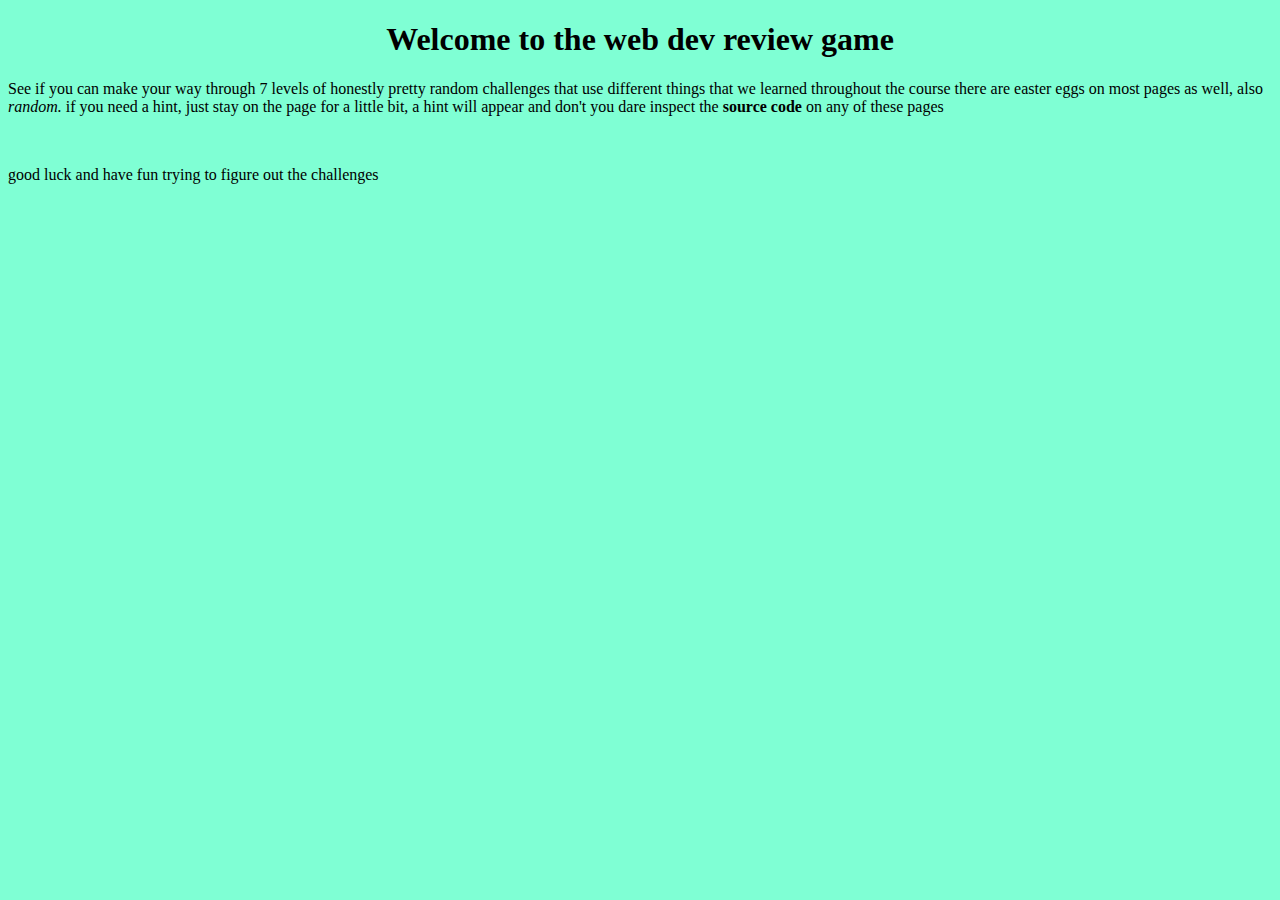
<file: level1/index.html>
<!-- level 1 -->
<!DOCTYPE html>
<html lang="en">
<head>
    <meta charset="UTF-8">
    <meta http-equiv="X-UA-Compatible" content="IE=edge">
    <meta name="viewport" content="width=device-width, initial-scale=1.0">
    <title>Start Page</title>
    <script src="./lvl1.js"></script>
    <script src="../OverallJS.js"></script>
    <link rel="stylesheet" href="../OverallCss.css">
</head>
<body>
    <h1>Welcome to the web dev review game</h1>
    <p>See if you can make your way through 7 levels of honestly pretty random challenges that use different things that we learned throughout the course there are easter eggs on most pages as well, also <em> random.</em> if you need a hint, just stay on the page for a little bit, a hint will appear and don't you dare inspect the <b>source code</b> on any of these pages</p>
    <br>
    <p>good luck and have fun trying to figure out the challenges</p>
    
    <p id="hint" class="hidden"> Actually you are allowed to inspect the code, it might be helpful on this one</p>
    <!-- level2/level2.html -->
</body>
</html>
</file>
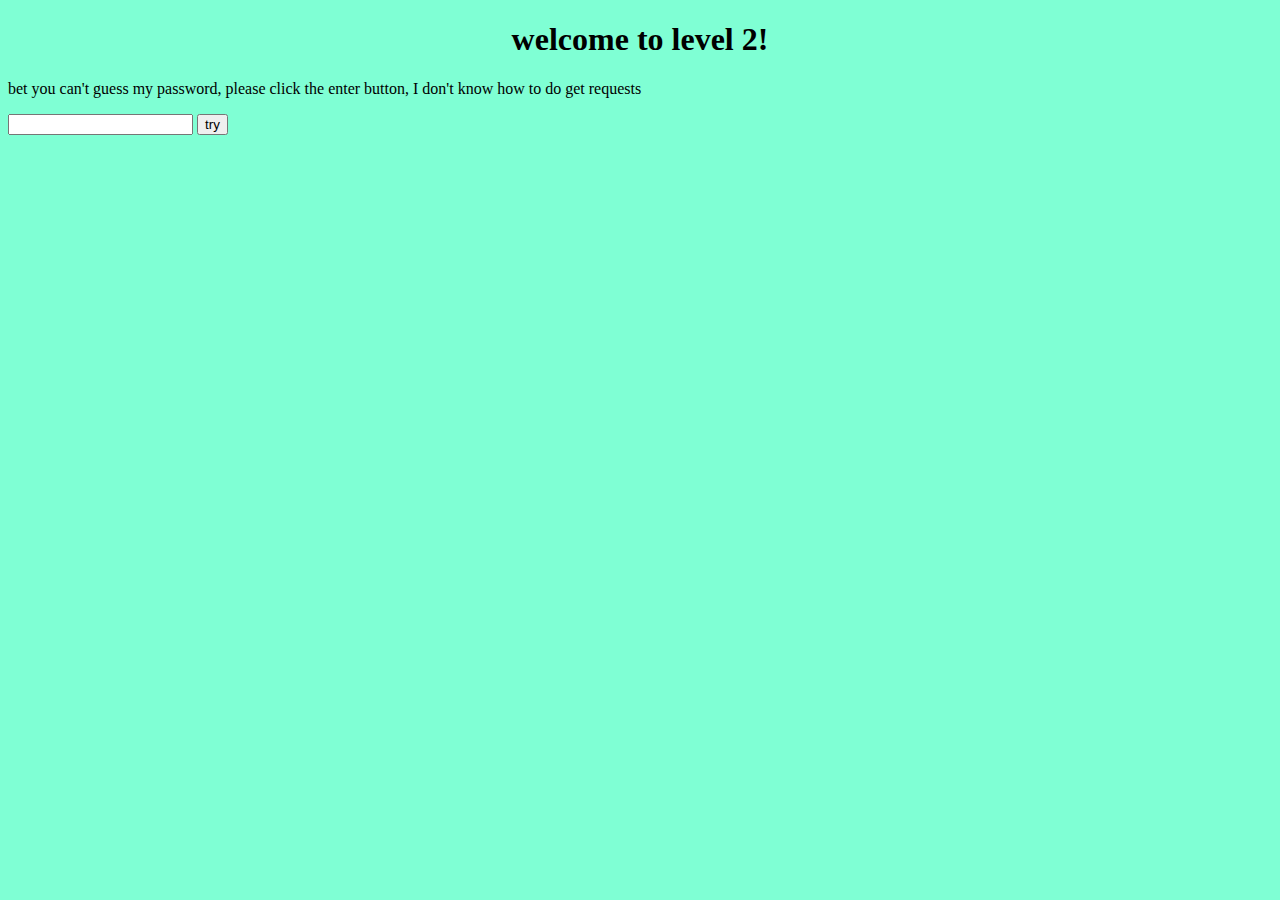
<file: level2/level2.html>
<!-- level 2 -->
<!DOCTYPE html>
<html lang="en">
<head>
    <meta charset="UTF-8">
    <meta http-equiv="X-UA-Compatible" content="IE=edge">
    <meta name="viewport" content="width=device-width, initial-scale=1.0">
    <title>Level 2</title>
    <script src="lvl2.js"></script>
    <script src="../OverallJS.js"></script>
    <link rel="stylesheet" href="../OverallCss.css">
</head>
<body>
    <h1>welcome to level 2!</h1>
    <p>bet you can't guess my password, please click the enter button, I don't know how to do get requests</p>
    <form id="passwordForm" method="get">
        <input type="text" id="password" name = "password">
        <input type ="button" id="submit" value="try">
    </form>
    <p id="response"></p>
    <p id="hint" class="hidden"> told you you wouldn't be able to find it here XD</p>
</body>
</html>
</file>
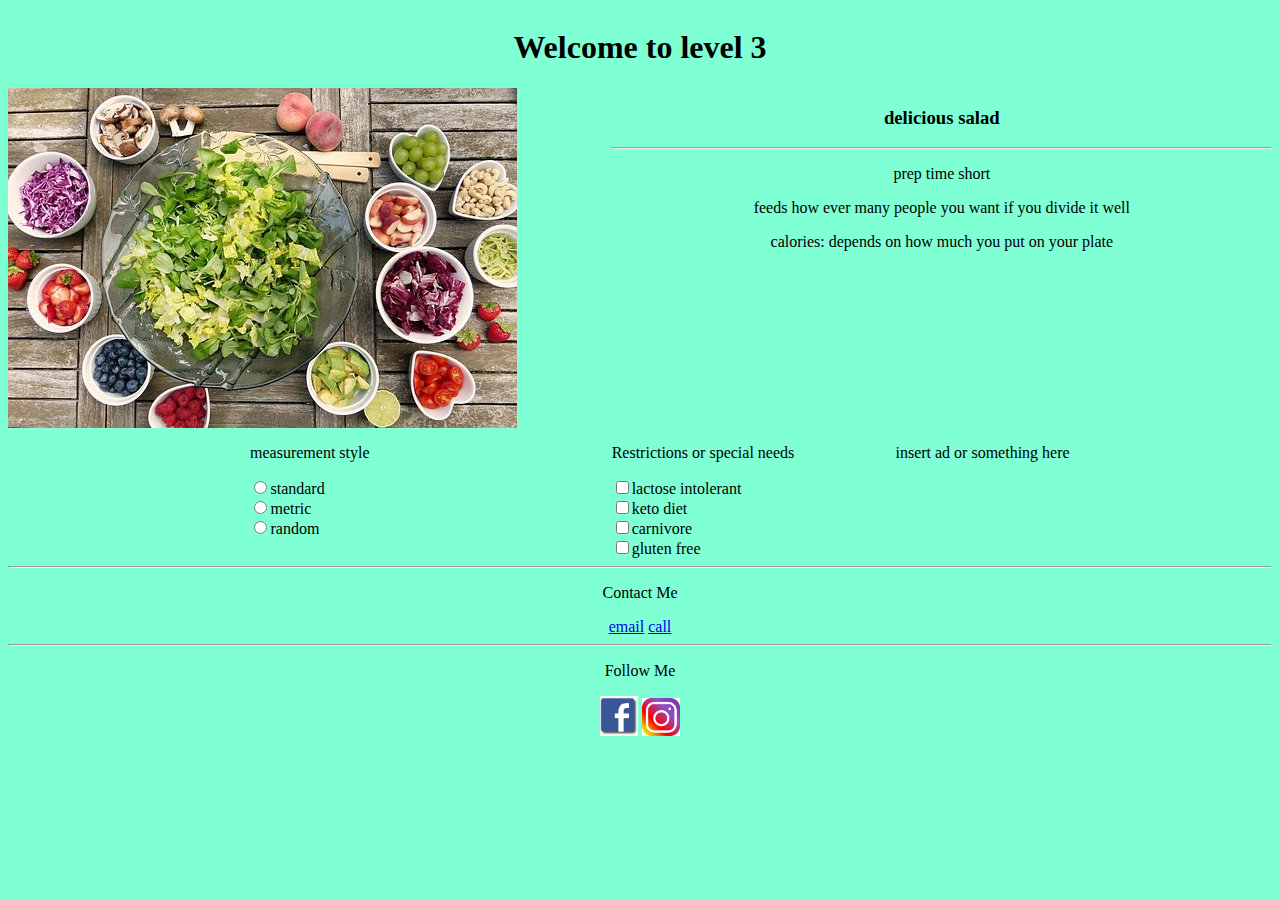
<file: level3/AfterForm copy.html>
<!DOCTYPE html>
<html lang="en">

<head>
    <meta charset="UTF-8">
    <meta http-equiv="X-UA-Compatible" content="IE=edge">
    <meta name="viewport" content="width=device-width, initial-scale=1.0">
    <title>Maybe Click around</title>
    <link rel="stylesheet" href="./lvl3.css">
    <link rel="stylesheet" href="../OverallCss.css">
    <script src="./lvl3.js"></script>
    <script src="../OverallJS.js"></script>
</head>

<body>
    <div id="header">
        <h1>Welcome to level 3</h1>
    </div>
   
        <img id="image" src="salad.jpg" alt="delicious looking salad" />
    
    <div id="title">
        <h3>delicious salad</h3>
        <hr>
        <p>prep time short</p>
        <p>feeds how ever many people you want if you divide it well</p>
        <p>calories: depends on how much you put on your plate</p>
        <p id="hint" class="hidden"> you're still looking here?</p>
    </div>
    <div id="options">
        <form id="radiobuttons">
            <p>measurement style</p>
            <div style="text-align: left; padding-left : 40%">
                <input type="radio" value = "standard" name="measure">standard</input><br>
                <input type="radio" value = "metric" name="measure">metric</input><br>
                <input type="radio" value = "random" name="measure">random</input>
            </div>
        </form>

    </div>
    <div id="restrictions">
        <p>Restrictions or special needs</p>
        <form id="checkbox">
            <input type="checkbox">lactose intolerant</input><br>
            <input type="checkbox">keto diet</input><br>
            <input type="checkbox">carnivore</input><br>
            <input type="checkbox">gluten free</input>
        </form>
    </div>
    <div id="addons">
        <p>insert ad or something here</p>
    </div>
    <div id="footer">
        <hr>
        <p>Contact Me</p>
        <a href="../lvl4/AreYouSupposedToBeHere.html">email</a>
        <a href="../lvl4/AreYouSupposedToBeHere.html">call</a><hr>
        <p>Follow Me</p>
        <a href="../lvl4/AreYouSupposedToBeHere.html"><img style="max-width: 3%;" src="facebook.jfif"></a>
        <a href="../lvl4/AreYouSupposedToBeHere.html"><img style ="max-width: 3%" src="instagram.jfif"></a>
        
    </div>
</body>

</html>
</file>
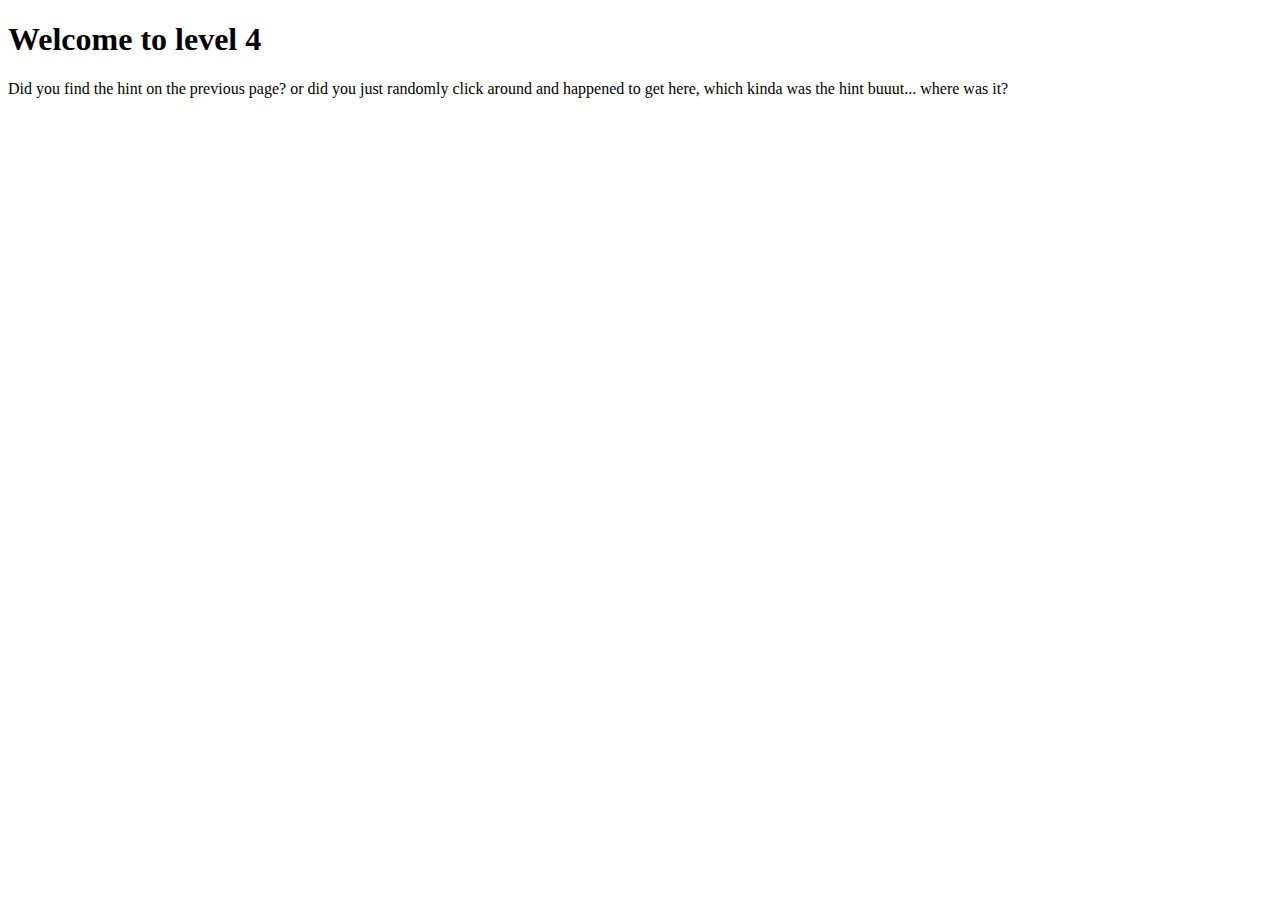
<file: level4/afterEventListener.html>
<!DOCTYPE html>
<html lang="en">
<head>
    <meta charset="UTF-8">
    <meta http-equiv="X-UA-Compatible" content="IE=edge">
    <meta name="viewport" content="width=device-width, initial-scale=1.0">
    <title>Is your screen too big?</title>
    <link rel="stylesheet" href="lvl5.css">
</head>
<body>
    <h1> Welcome to level 4</h1>
    <p> Did you find the hint on the previous page? or did you just randomly click around and happened to get here, which kinda was the hint buuut... where was it?</p>
    <a id="hidden" href="../level5/afterHidden.html">either you cheated or you understood my vague hint</a>
    
</body>
</html>
</file>
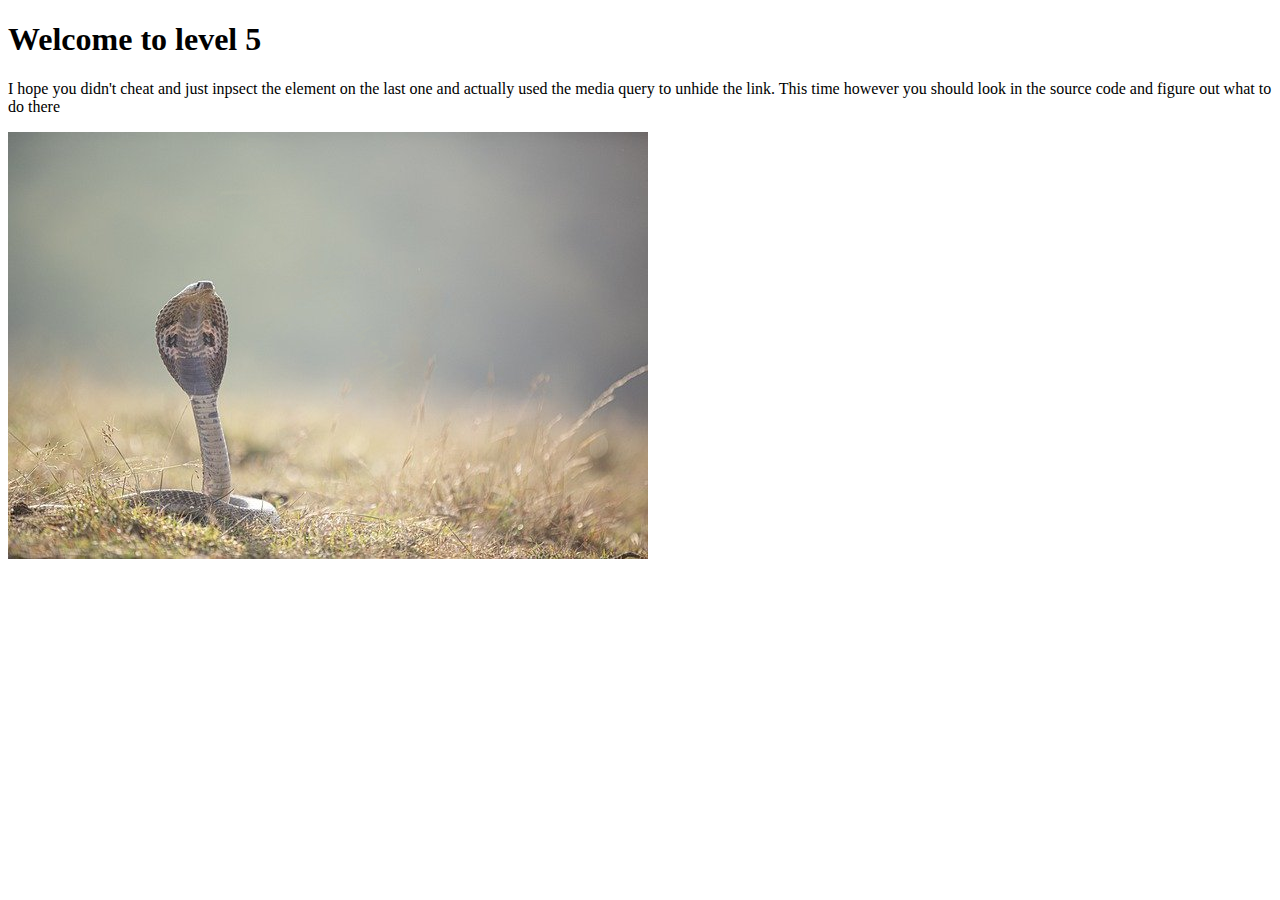
<file: level5/afterHidden.html>
<!DOCTYPE html>
<html lang="en">
<head>
    <meta charset="UTF-8">
    <meta http-equiv="X-UA-Compatible" content="IE=edge">
    <meta name="viewport" content="width=device-width, initial-scale=1.0">
    <link href="./lvl6.css" rel="stylesheet" />
    <title></title>
</head>
<body>
    <h1>Welcome to level 5</h1>
    <p>I hope you didn't cheat and just inpsect the element on the last one and actually used the media query to unhide the link. This time however you should look in the source code and figure out what to do there</p>
    <div>
        <img id="ChangeMyContrast" src="./snek.JPG" alt="snake in grass">
        <img class="JustWait" src="./snek.png" alt="snake in grass">
    </div>
</body>
</html>
</file>
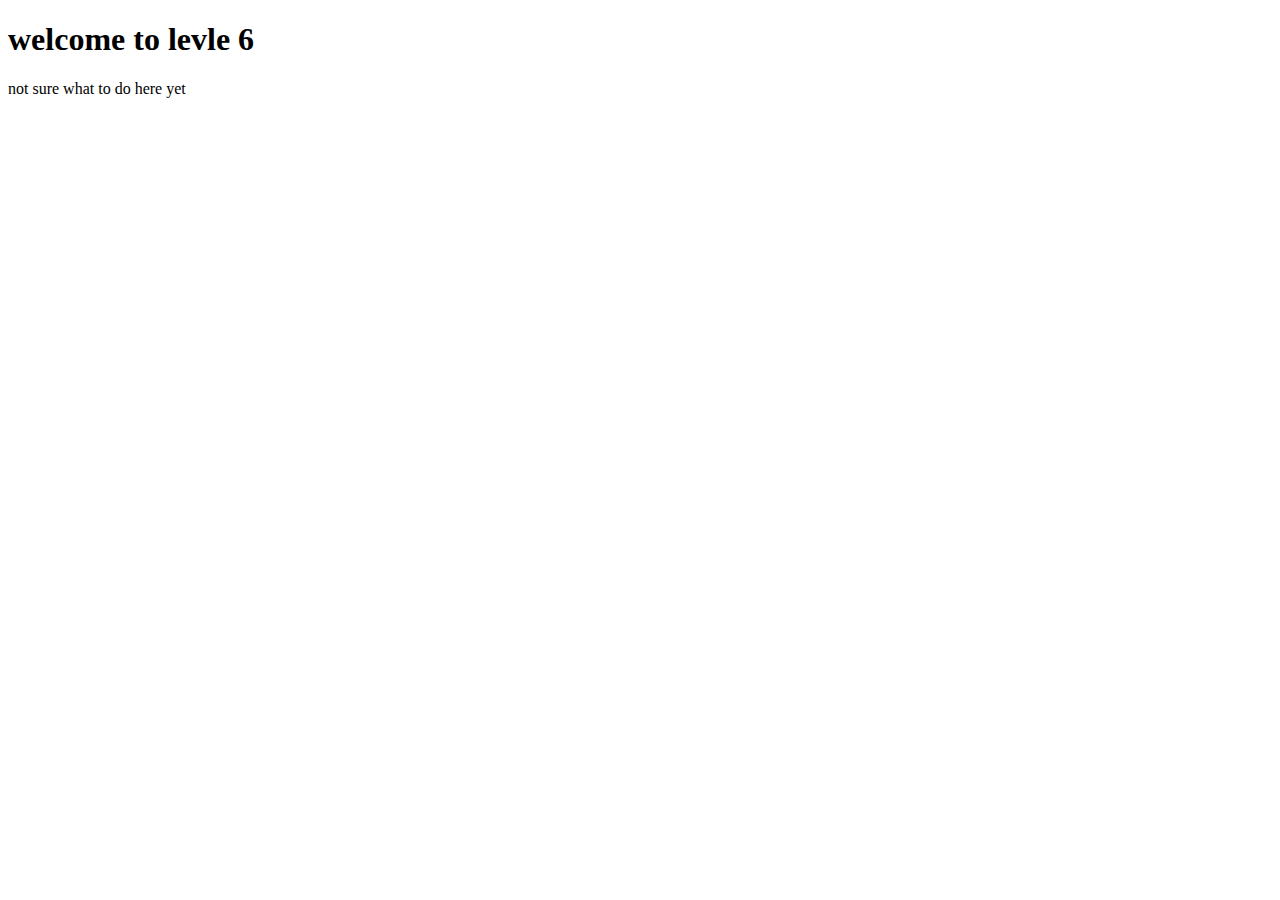
<file: level6/hmm.html>
<!DOCTYPE html>
<html lang="en">
<head>
    <meta charset="UTF-8">
    <meta http-equiv="X-UA-Compatible" content="IE=edge">
    <meta name="viewport" content="width=device-width, initial-scale=1.0">
    <title>hmm</title>
</head>
<body>
    <h1>welcome to levle 6</h1>
    <p>not sure what to do here yet</p>
    <!-- maybe somethign that has to do with images - and sliders? steganograph -->
    <!-- fake way, draw the link on the image lightly, save the image and the code as two images and have a slider to change the inversion of the actual pic -->
</body>
</html>
</file>
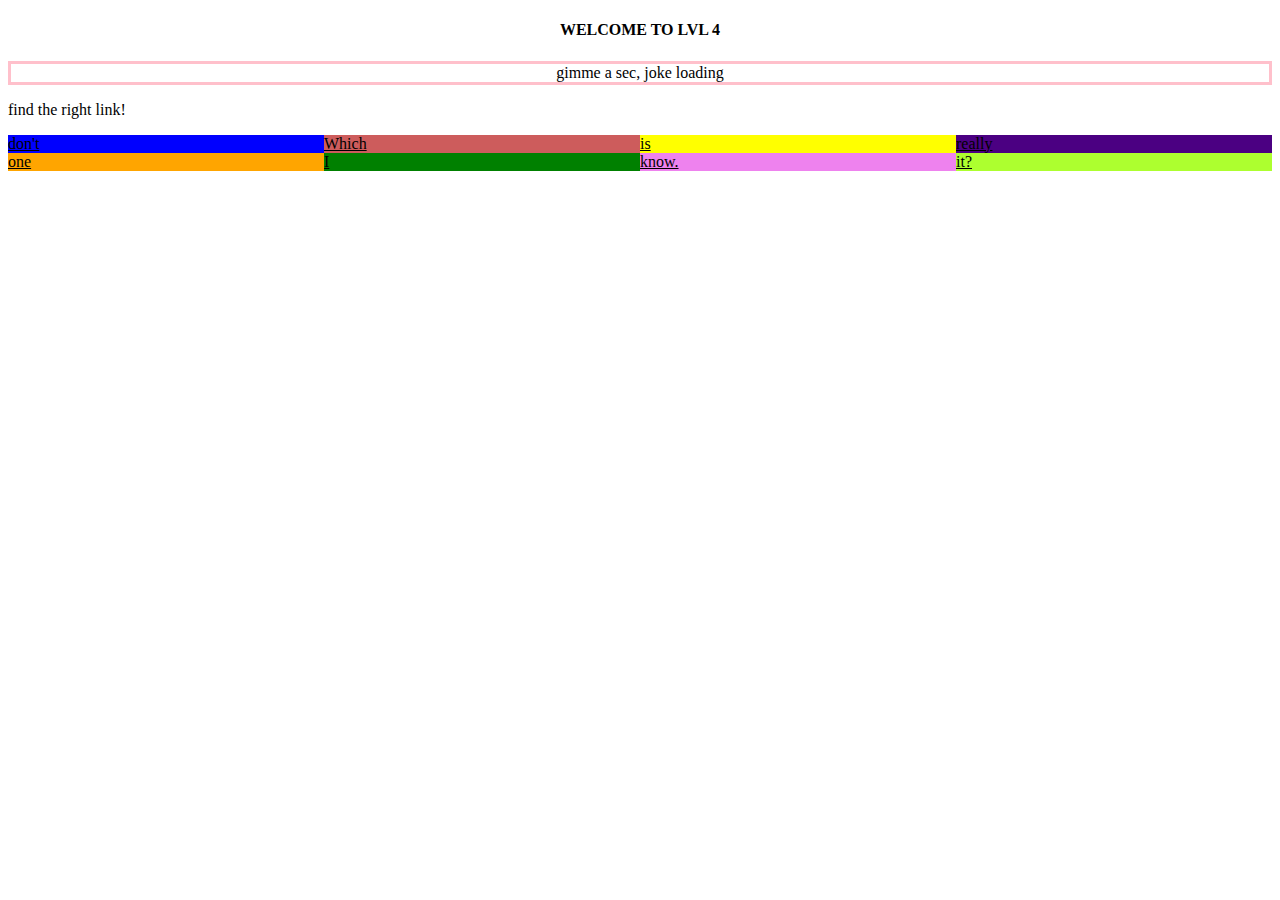
<file: lvl4/AreYouSupposedToBeHere.html>
<!DOCTYPE html>
<html lang="en">

<head>
    <meta charset="UTF-8">
    <meta http-equiv="X-UA-Compatible" content="IE=edge">
    <meta name="viewport" content="width=device-width, initial-scale=1.0">
    <script src="./lvl4.js"></script>
    <link href="./lvl4.css" rel="stylesheet" />
    <title>LVL4</title>
</head>

<body id="body">
    <h4> WELCOME TO LVL 4</h4>
    
        <p id="joke">gimme a sec, joke loading</p>
        <p id="head">find the right link!</p>
        <!-- really? -->

    <div id="flexbox">
        <a id="one" href="https://www.youtube.com/watch?v=O-MQC_G9jTU">Which</a>
        <a id="two" href="https://www.youtube.com/watch?v=gkTb9GP9lVI">one</a>
        <a id="three"href="https://www.youtube.com/watch?v=fC7oUOUEEi4">is</a>
        <a id="four"href="https://www.youtube.com/watch?v=dQw4w9WgXcQ">it?</a>
        <a id="five"href="https://www.youtube.com/watch?v=NL6CDFn2i3I">I</a>
        <a id="six"href="https://www.youtube.com/watch?v=YbaTur4A1OU">don't</a>
        <a id="seven" href=""> really </a>
        <a id = "eight" href="./ToTellYouTheTruth.html">know.</a>
    </div>

</body>

</html>
</file>
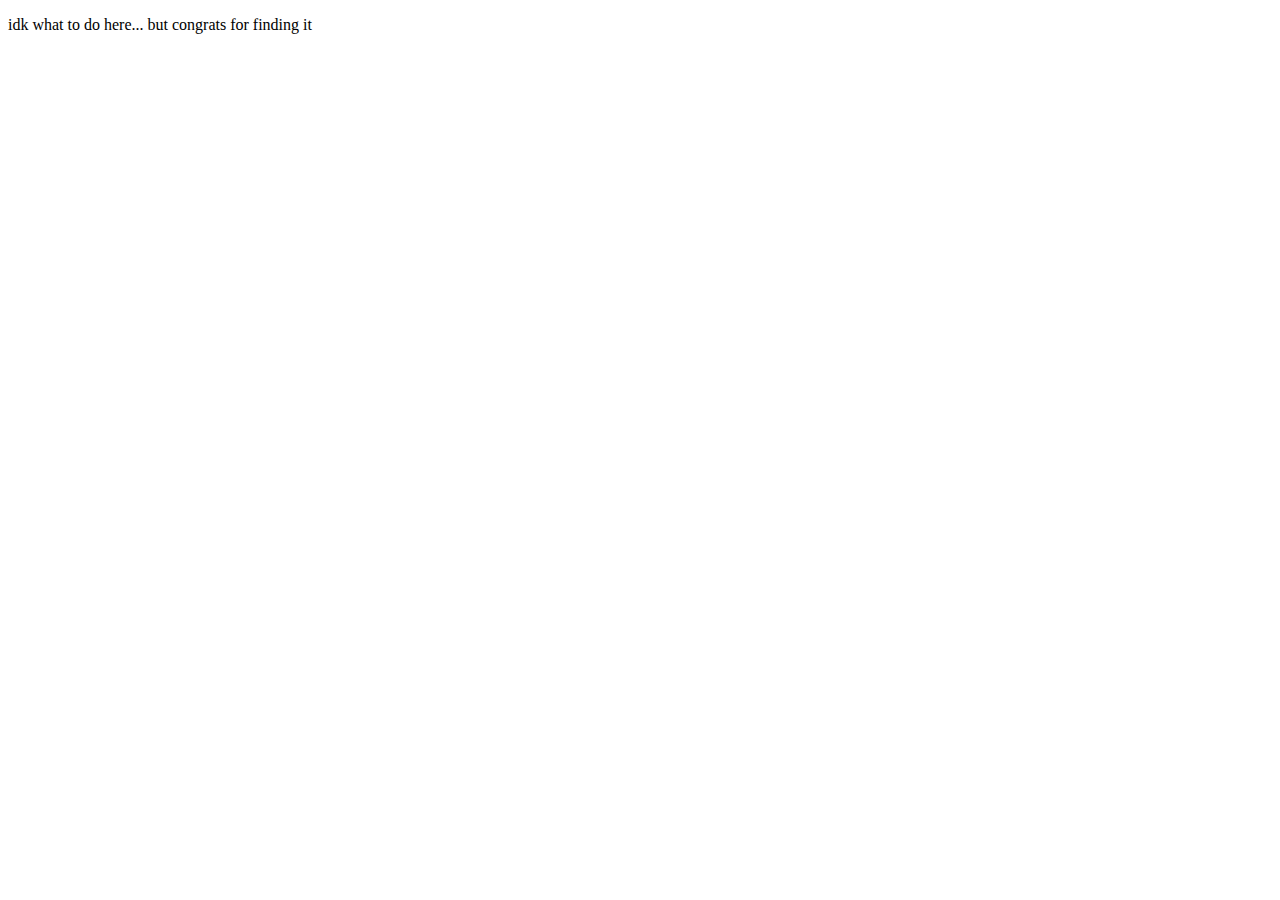
<file: lvl4/supercoolhiddenplace.html>
<!DOCTYPE html>
<html lang="en">
<head>
    <meta charset="UTF-8">
    <meta http-equiv="X-UA-Compatible" content="IE=edge">
    <meta name="viewport" content="width=device-width, initial-scale=1.0">
    <title>supercool hidden place</title>
</head>
<body>
    <p>idk what to do here... but congrats for finding it</p>
</body>
</html>
</file>
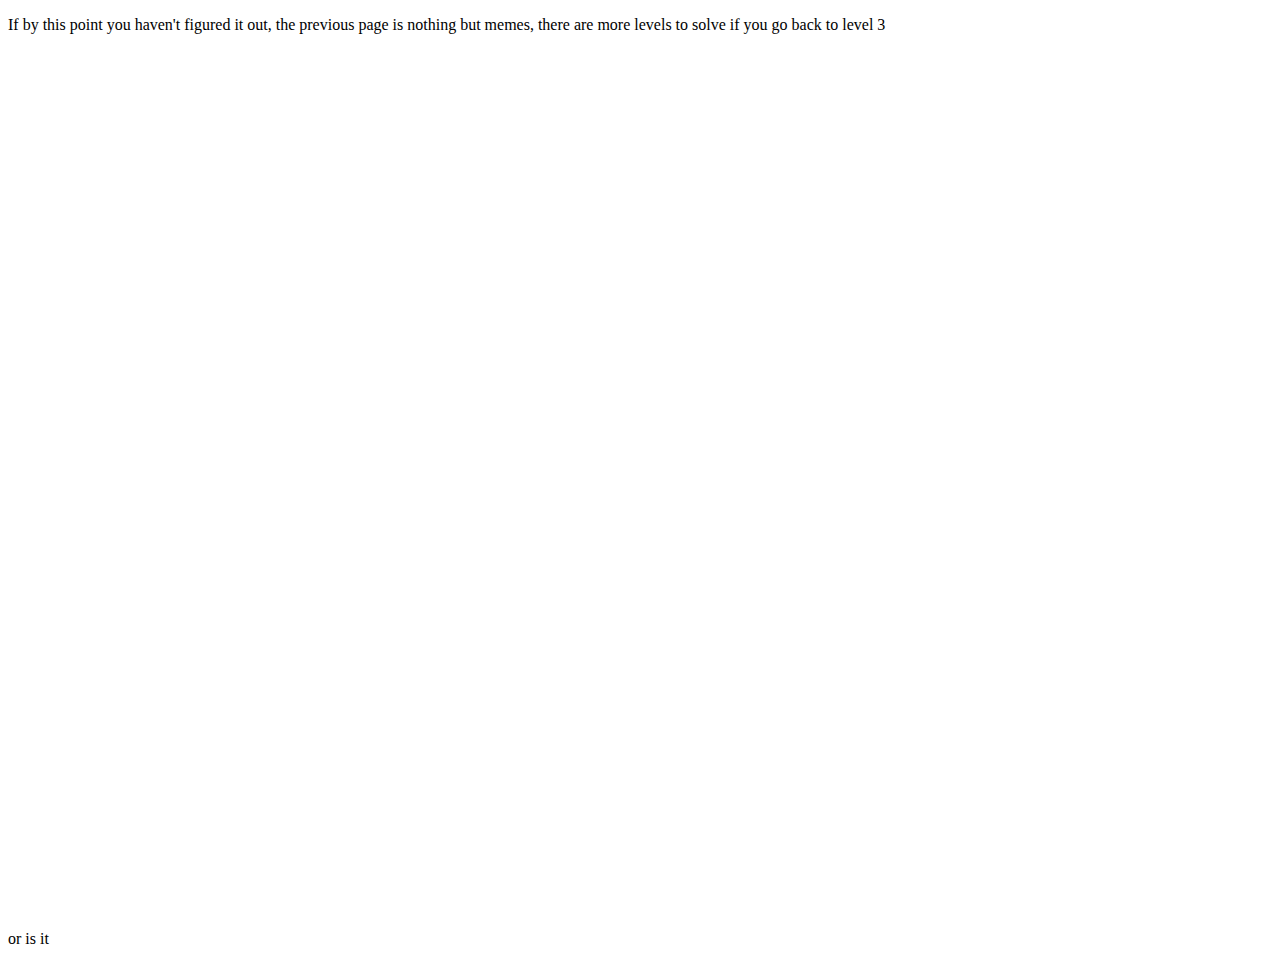
<file: lvl4/ToTellYouTheTruth.html>
<!DOCTYPE html>
<html lang="en">
<head>
    <meta charset="UTF-8">
    <meta http-equiv="X-UA-Compatible" content="IE=edge">
    <meta name="viewport" content="width=device-width, initial-scale=1.0">
    <title>Confession</title>
</head>
<body>
    <p>If by this point you haven't figured it out, the previous page is nothing but memes, there are more levels to solve if you go back to level 3</p>
    <br><br><br><br><br><br><br><br><br><br><br><br><br><br><br><br><br><br><br><br><br><br><br><br><br><br><br><br><br><br><br><br><br><br><br><br><br><br><br><br><br><br><br><br><br><br><br><br>
    <p>or is it</p>
</body>
</html>
</file>
<file: OverallCss.css>
.hidden{
    visibility: hidden;
}
h1{
    text-align: center;
}
body{
    background-color: aquamarine;
}
.header{
    padding: 60px;
    text-align: center;
    background: #00ffff;
    color: white;
    font-size: 30px; 
}
</file>
<file: level3/lvl3.css>
body {
    display: grid;
    grid-template-areas: 
    "h h h h"
    "i t t t" /*image title*/
    "d d d d" /*data*/
    "o r a a" /*options addons*/
    "f f f f"; /*footer*/
}

a:visited{
    color:blue;
}
#header{
    grid-area: h;
    text-align: center;
}
#image{
    grid-area: i;
}
#title{
    grid-area: t;
    text-align: center;
}
#options{
    grid-area: o;
    text-align: center;
}
#addons{
    grid-area: a;
}
#footer{
    grid-area: f;
    text-align: center;
}
#restrictions{
    grid-area: r;
    text-align: left;
}
i,t,o,a,r{
    padding:0px;
    margin: 0px;
}
</file>
<file: level4/lvl5.css>
#hidden{
    visibility: hidden;
}
@media screen and (min-width: 500px) {
    #hidden{
        visibility: visible;
    }
}
@media screen and (min-width:600px) {
    #hidden{
        visibility: hidden;
    }
}
</file>
<file: level5/lvl6.css>
div{
    position: relative;
    top:0;
    left:0;
}
#ChangeMyContrast{
    filter:contrast(100%);
    position:relative;
    top:0;
    left:0;
}
.JustWait{
    filter:contrast(100%);
    position:absolute;
    top:0px;
    left:0px;
}
img{
    filter:contrast(0%);
}
</file>
<file: lvl4/lvl4.css>
@media screen and (min-width: 450px) {
    #one{
        order:1;
    }
    #two{
        order:2;
    }
    #three{
        order:3;
    }
    #four{
        order:4;
    }
    #five{
        order:5;
    }
    #six{
        order:6;
    }
    #seven{
        order:7;
    }
    #eight{
        order:8;
    }
}
@media screen and (min-width: 700px) {
    #one{
        order:6;
    }
    #two{
        order:3;
    }
    #three{
        order:8;
    }
    #four{
        order:2;
    }
    #five{
        order:1;
    }
    #six{
        order:7;
    }
    #seven{
        order:4;
    }
    #eight{
        order:5;
    }
}
@media screen and (min-width: 1000px) {
    #one{
        order:2;
    }
    #two{
        order:5;
    }
    #three{
        order:3;
    }
    #four{
        order:8;
    }
    #five{
        order:6;
    }
    #six{
        order:1;
    }
    #seven{
        order:4;
    }
    #eight{
        order: 7;
    }
}
#flexbox{
    display: flex;
    flex-wrap: wrap;
    flex-direction: row;
    
}
h4{
    text-align: center;
}
#title{
    font-weight: 300;
    flex: 1 0 100%;
}
#joke{
    flex: 6 0 50%;
    border: 3px solid pink;
    text-align: center;
}
#one, #two, #three, #four, #five, #six, #seven,#eight{
    flex: 1 0 25%;
    color:black;
}
#one{
    /* order:8; */
    background-color: indianred;
}
#two{
    /* order:7; */
    background-color: orange;
}
#three{
    /* order:6; */
    background-color: yellow;
}
#four{
    /* order:5; */
    background-color: greenyellow;
}
#five{
    /* order:4; */
    background-color: green;
}
#six{
    /* order:3; */
    background-color: blue;
}
#seven{
    /* order:2; */
    background-color: indigo;
}
#eight{
    /* order:1; */
    background-color: violet;
}
</file>
